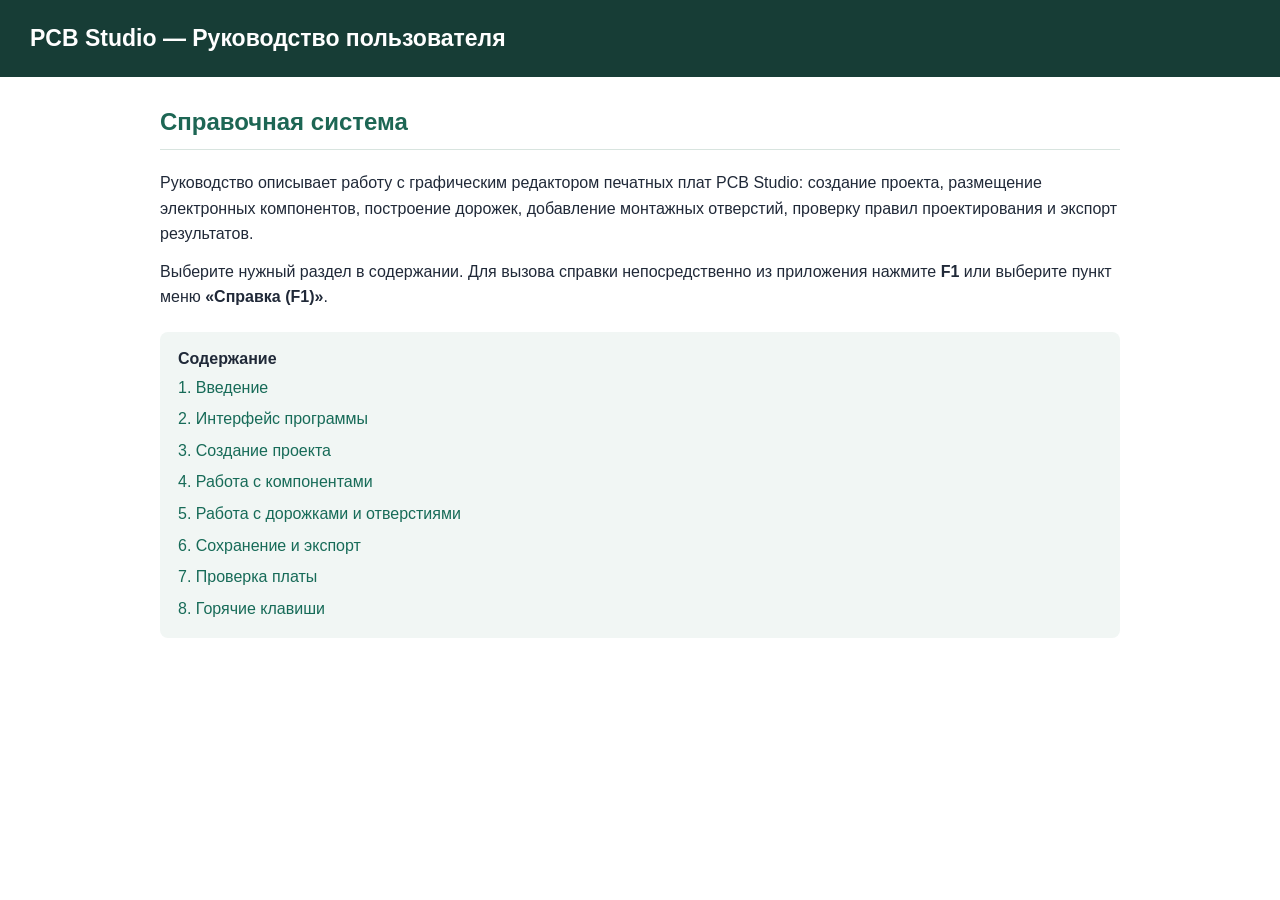
<file: WpfApp1/WpfApp1/Help/HTML/index.html>
<!doctype html><html lang="ru"><head><meta charset="utf-8"><title>PCB Studio — Руководство</title><link rel="stylesheet" href="style.css"></head><body><header><h1>PCB Studio — Руководство пользователя</h1></header><main><h2>Справочная система</h2><p>Руководство описывает работу с графическим редактором печатных плат PCB Studio: создание проекта, размещение электронных компонентов, построение дорожек, добавление монтажных отверстий, проверку правил проектирования и экспорт результатов.</p><p>Выберите нужный раздел в содержании. Для вызова справки непосредственно из приложения нажмите <b>F1</b> или выберите пункт меню <b>«Справка (F1)»</b>.</p><nav><b>Содержание</b><a href="01-intro.html">1. Введение</a><a href="02-interface.html">2. Интерфейс программы</a><a href="03-project.html">3. Создание проекта</a><a href="04-components.html">4. Работа с компонентами</a><a href="05-tracks-holes.html">5. Работа с дорожками и отверстиями</a><a href="06-save-export.html">6. Сохранение и экспорт</a><a href="07-drc.html">7. Проверка платы</a><a href="08-shortcuts.html">8. Горячие клавиши</a></nav></main></body></html>
</file>
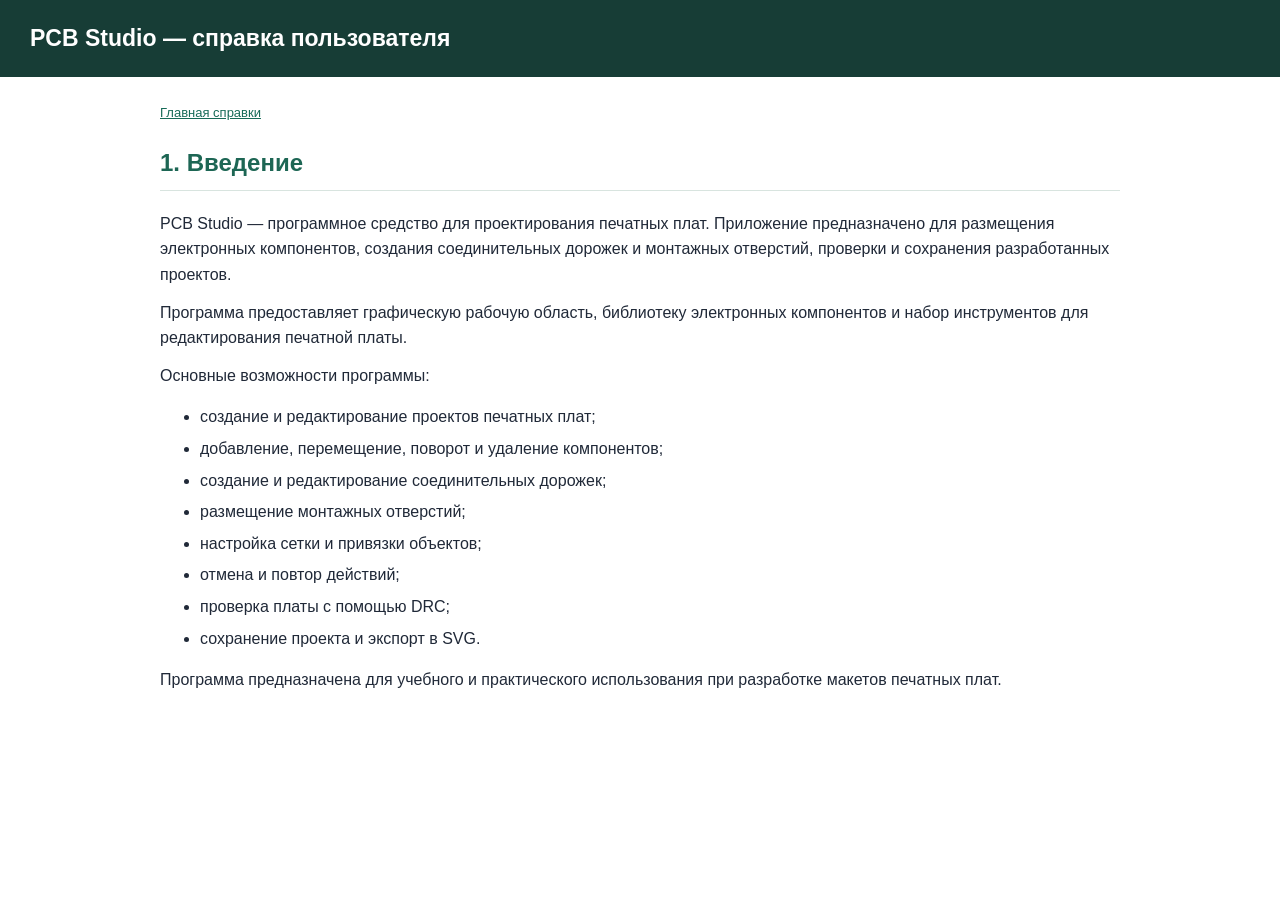
<file: WpfApp1/WpfApp1/Help/HTML/01-intro.html>
<!doctype html><html lang="ru"><head><meta charset="utf-8"><title>Введение — PCB Studio</title><link rel="stylesheet" href="style.css"></head><body><header><h1>PCB Studio — справка пользователя</h1></header><main><p class="muted"><a href="index.html">Главная справки</a></p><h2>1. Введение</h2><p>PCB Studio — программное средство для проектирования печатных плат. Приложение предназначено для размещения электронных компонентов, создания соединительных дорожек и монтажных отверстий, проверки и сохранения разработанных проектов.</p><p>Программа предоставляет графическую рабочую область, библиотеку электронных компонентов и набор инструментов для редактирования печатной платы.</p><p>Основные возможности программы:</p><ul><li>создание и редактирование проектов печатных плат;</li><li>добавление, перемещение, поворот и удаление компонентов;</li><li>создание и редактирование соединительных дорожек;</li><li>размещение монтажных отверстий;</li><li>настройка сетки и привязки объектов;</li><li>отмена и повтор действий;</li><li>проверка платы с помощью DRC;</li><li>сохранение проекта и экспорт в SVG.</li></ul><p>Программа предназначена для учебного и практического использования при разработке макетов печатных плат.</p></main></body></html>
</file>
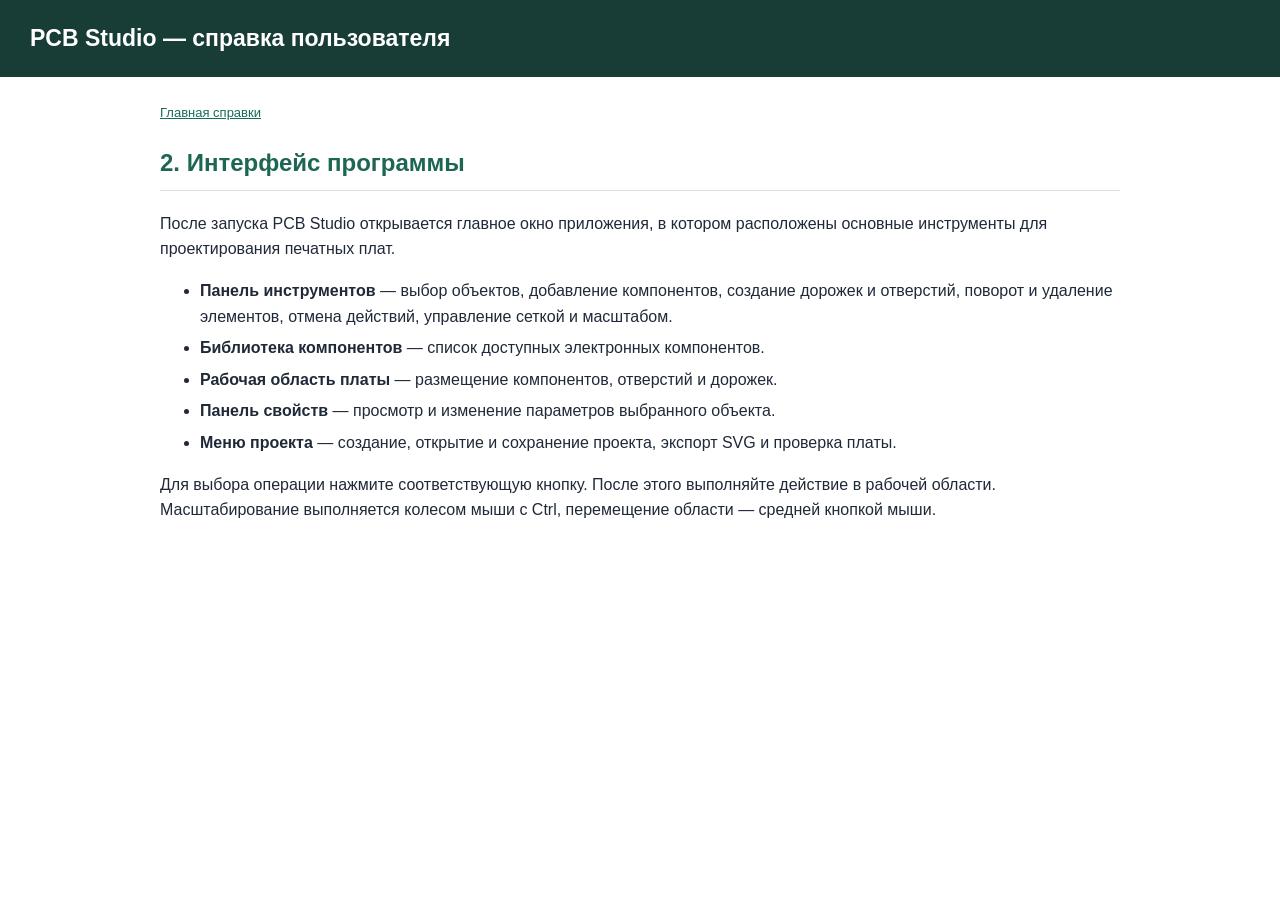
<file: WpfApp1/WpfApp1/Help/HTML/02-interface.html>
<!doctype html><html lang="ru"><head><meta charset="utf-8"><title>Интерфейс — PCB Studio</title><link rel="stylesheet" href="style.css"></head><body><header><h1>PCB Studio — справка пользователя</h1></header><main><p class="muted"><a href="index.html">Главная справки</a></p><h2>2. Интерфейс программы</h2><p>После запуска PCB Studio открывается главное окно приложения, в котором расположены основные инструменты для проектирования печатных плат.</p><ul><li><b>Панель инструментов</b> — выбор объектов, добавление компонентов, создание дорожек и отверстий, поворот и удаление элементов, отмена действий, управление сеткой и масштабом.</li><li><b>Библиотека компонентов</b> — список доступных электронных компонентов.</li><li><b>Рабочая область платы</b> — размещение компонентов, отверстий и дорожек.</li><li><b>Панель свойств</b> — просмотр и изменение параметров выбранного объекта.</li><li><b>Меню проекта</b> — создание, открытие и сохранение проекта, экспорт SVG и проверка платы.</li></ul><p>Для выбора операции нажмите соответствующую кнопку. После этого выполняйте действие в рабочей области. Масштабирование выполняется колесом мыши с Ctrl, перемещение области — средней кнопкой мыши.</p></main></body></html>
</file>
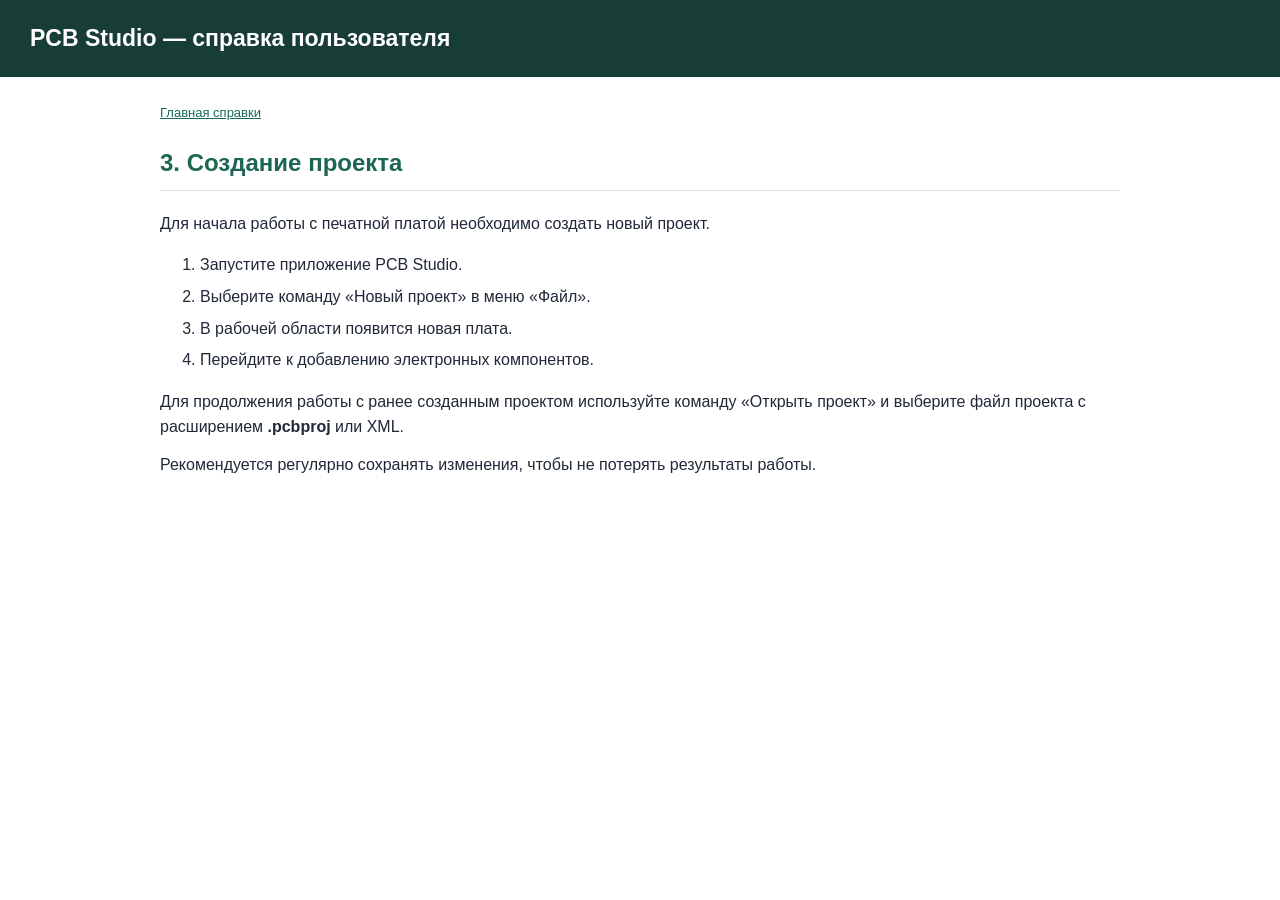
<file: WpfApp1/WpfApp1/Help/HTML/03-project.html>
<!doctype html><html lang="ru"><head><meta charset="utf-8"><title>Создание проекта — PCB Studio</title><link rel="stylesheet" href="style.css"></head><body><header><h1>PCB Studio — справка пользователя</h1></header><main><p class="muted"><a href="index.html">Главная справки</a></p><h2>3. Создание проекта</h2><p>Для начала работы с печатной платой необходимо создать новый проект.</p><ol><li>Запустите приложение PCB Studio.</li><li>Выберите команду «Новый проект» в меню «Файл».</li><li>В рабочей области появится новая плата.</li><li>Перейдите к добавлению электронных компонентов.</li></ol><p>Для продолжения работы с ранее созданным проектом используйте команду «Открыть проект» и выберите файл проекта с расширением <b>.pcbproj</b> или XML.</p><p>Рекомендуется регулярно сохранять изменения, чтобы не потерять результаты работы.</p></main></body></html>
</file>
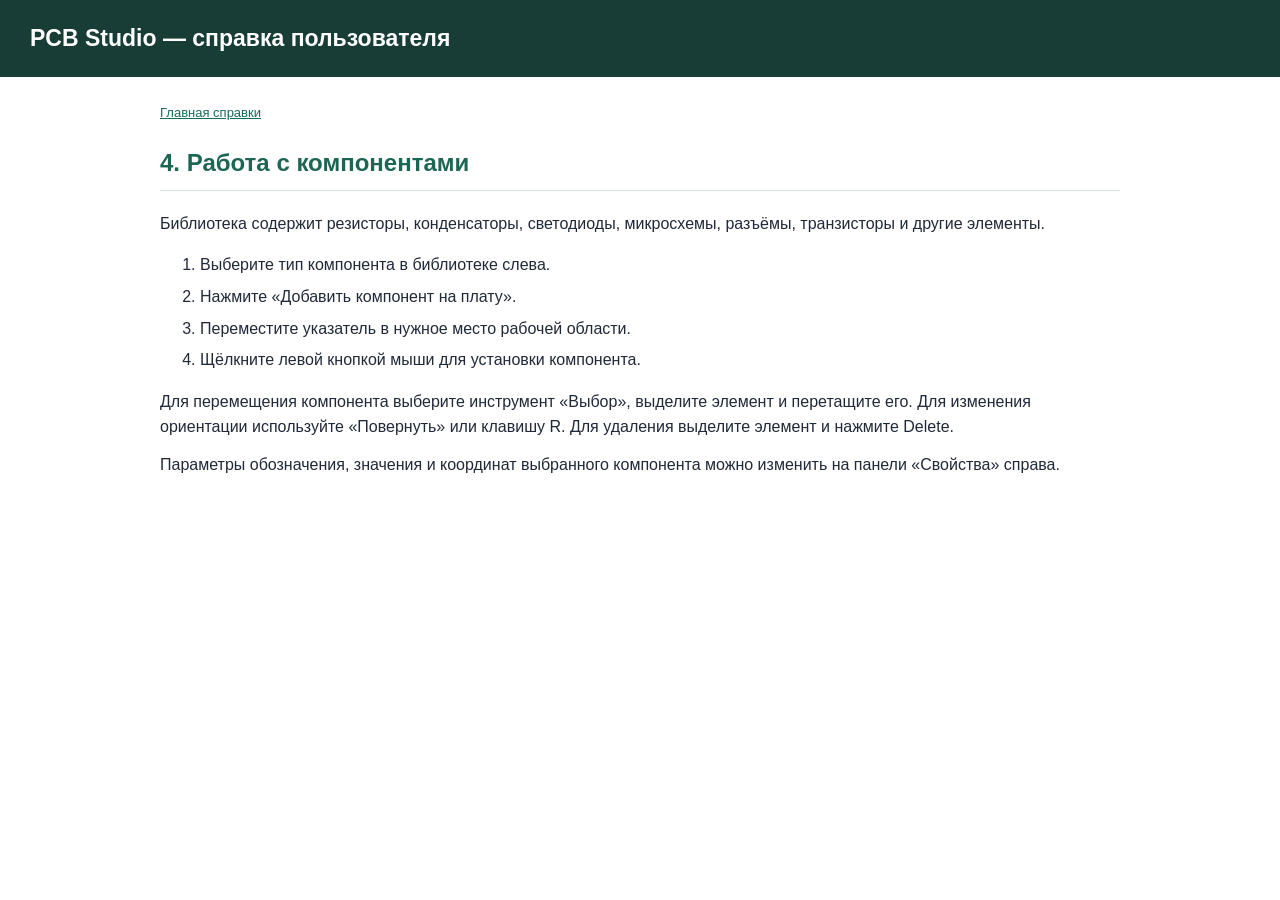
<file: WpfApp1/WpfApp1/Help/HTML/04-components.html>
<!doctype html><html lang="ru"><head><meta charset="utf-8"><title>Компоненты — PCB Studio</title><link rel="stylesheet" href="style.css"></head><body><header><h1>PCB Studio — справка пользователя</h1></header><main><p class="muted"><a href="index.html">Главная справки</a></p><h2>4. Работа с компонентами</h2><p>Библиотека содержит резисторы, конденсаторы, светодиоды, микросхемы, разъёмы, транзисторы и другие элементы.</p><ol><li>Выберите тип компонента в библиотеке слева.</li><li>Нажмите «Добавить компонент на плату».</li><li>Переместите указатель в нужное место рабочей области.</li><li>Щёлкните левой кнопкой мыши для установки компонента.</li></ol><p>Для перемещения компонента выберите инструмент «Выбор», выделите элемент и перетащите его. Для изменения ориентации используйте «Повернуть» или клавишу R. Для удаления выделите элемент и нажмите Delete.</p><p>Параметры обозначения, значения и координат выбранного компонента можно изменить на панели «Свойства» справа.</p></main></body></html>
</file>
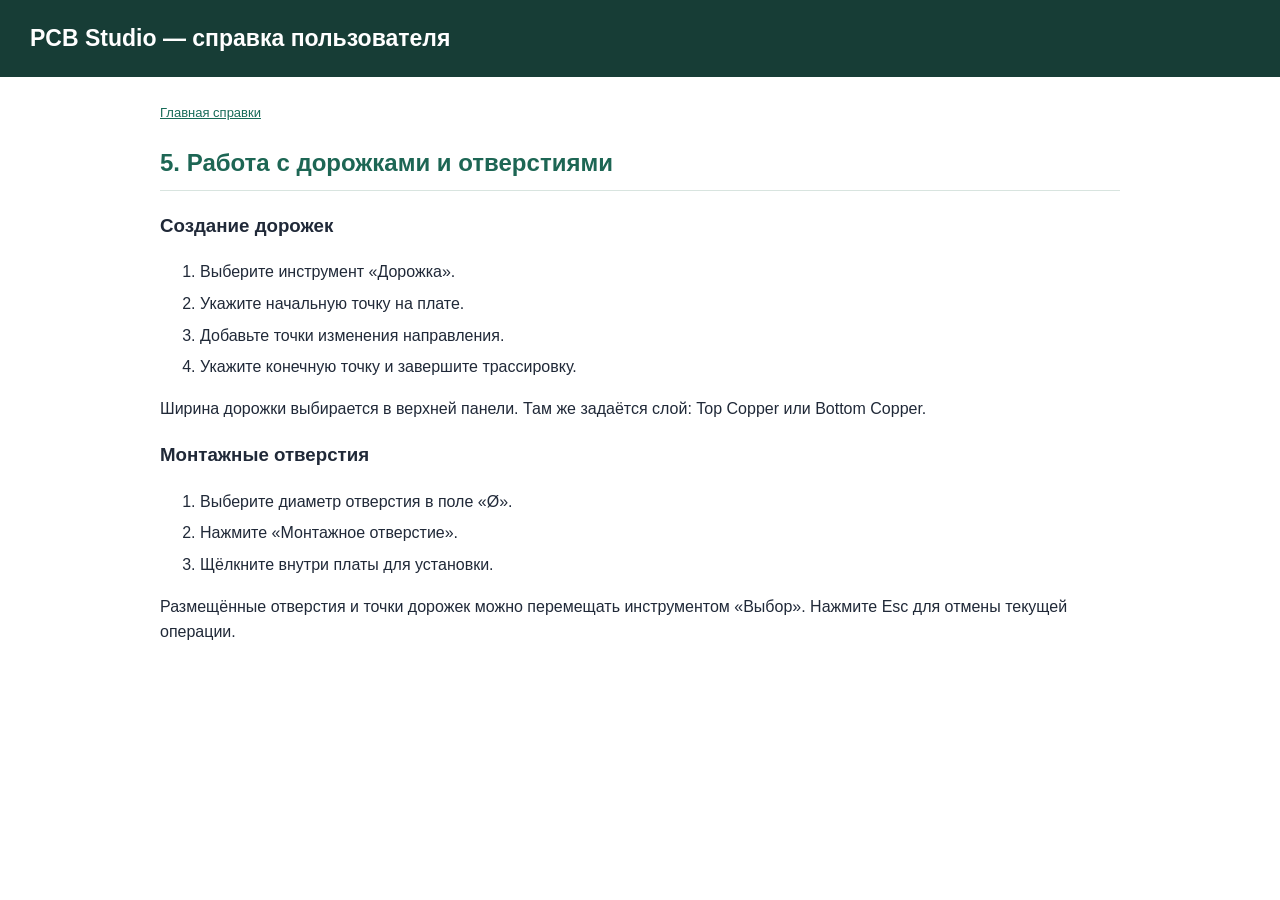
<file: WpfApp1/WpfApp1/Help/HTML/05-tracks-holes.html>
<!doctype html><html lang="ru"><head><meta charset="utf-8"><title>Дорожки и отверстия — PCB Studio</title><link rel="stylesheet" href="style.css"></head><body><header><h1>PCB Studio — справка пользователя</h1></header><main><p class="muted"><a href="index.html">Главная справки</a></p><h2>5. Работа с дорожками и отверстиями</h2><h3>Создание дорожек</h3><ol><li>Выберите инструмент «Дорожка».</li><li>Укажите начальную точку на плате.</li><li>Добавьте точки изменения направления.</li><li>Укажите конечную точку и завершите трассировку.</li></ol><p>Ширина дорожки выбирается в верхней панели. Там же задаётся слой: Top Copper или Bottom Copper.</p><h3>Монтажные отверстия</h3><ol><li>Выберите диаметр отверстия в поле «Ø».</li><li>Нажмите «Монтажное отверстие».</li><li>Щёлкните внутри платы для установки.</li></ol><p>Размещённые отверстия и точки дорожек можно перемещать инструментом «Выбор». Нажмите Esc для отмены текущей операции.</p></main></body></html>
</file>
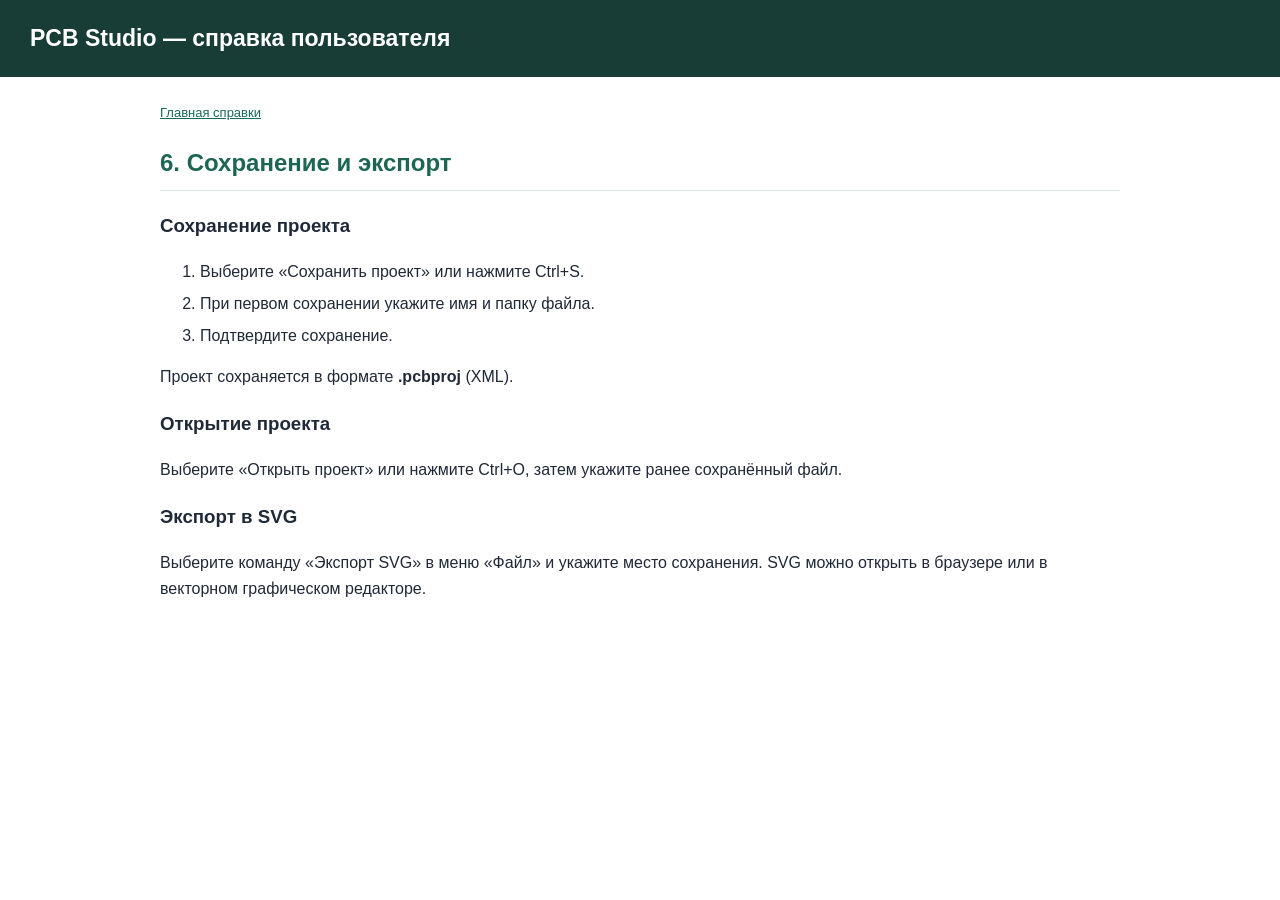
<file: WpfApp1/WpfApp1/Help/HTML/06-save-export.html>
<!doctype html><html lang="ru"><head><meta charset="utf-8"><title>Сохранение и экспорт — PCB Studio</title><link rel="stylesheet" href="style.css"></head><body><header><h1>PCB Studio — справка пользователя</h1></header><main><p class="muted"><a href="index.html">Главная справки</a></p><h2>6. Сохранение и экспорт</h2><h3>Сохранение проекта</h3><ol><li>Выберите «Сохранить проект» или нажмите Ctrl+S.</li><li>При первом сохранении укажите имя и папку файла.</li><li>Подтвердите сохранение.</li></ol><p>Проект сохраняется в формате <b>.pcbproj</b> (XML).</p><h3>Открытие проекта</h3><p>Выберите «Открыть проект» или нажмите Ctrl+O, затем укажите ранее сохранённый файл.</p><h3>Экспорт в SVG</h3><p>Выберите команду «Экспорт SVG» в меню «Файл» и укажите место сохранения. SVG можно открыть в браузере или в векторном графическом редакторе.</p></main></body></html>
</file>
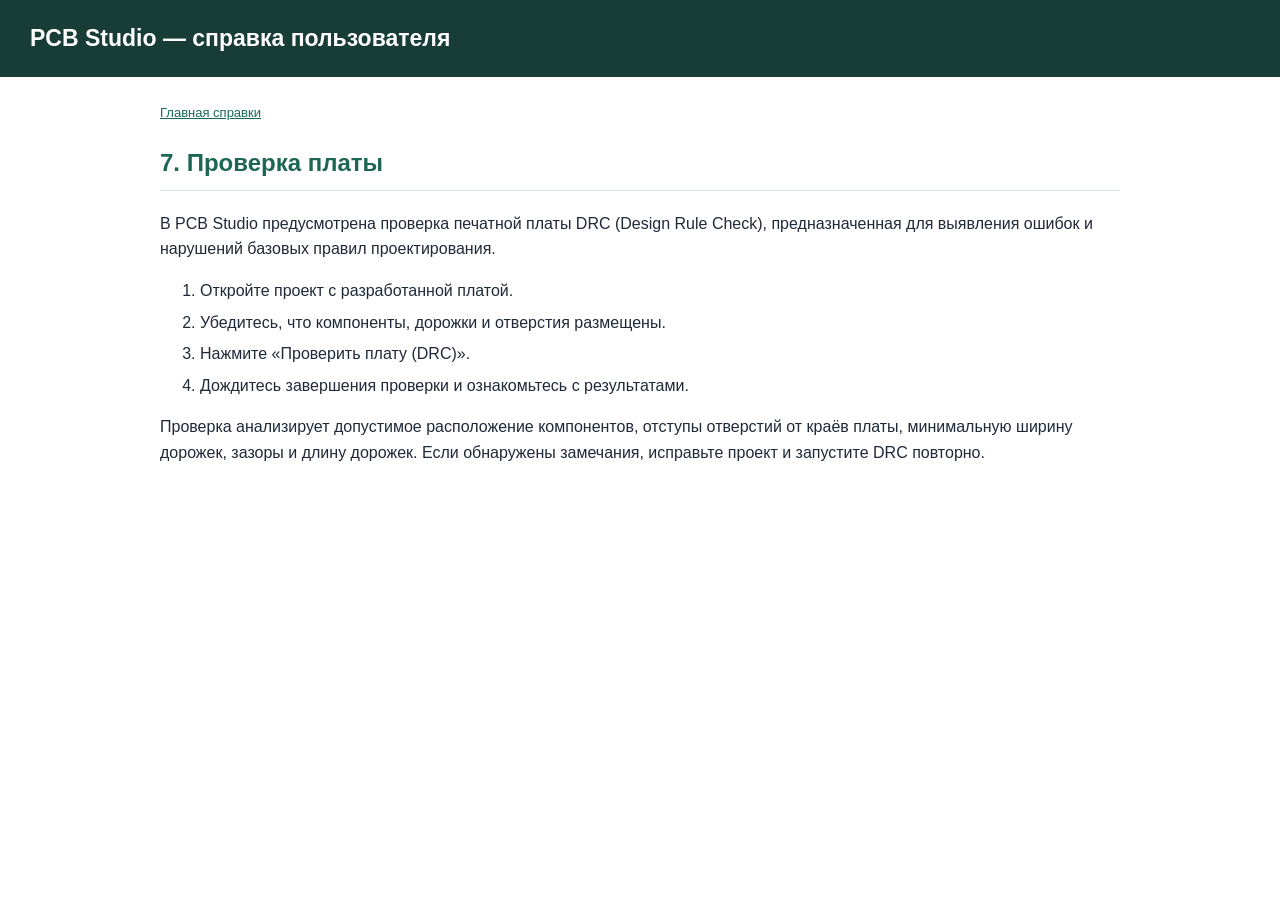
<file: WpfApp1/WpfApp1/Help/HTML/07-drc.html>
<!doctype html><html lang="ru"><head><meta charset="utf-8"><title>Проверка платы — PCB Studio</title><link rel="stylesheet" href="style.css"></head><body><header><h1>PCB Studio — справка пользователя</h1></header><main><p class="muted"><a href="index.html">Главная справки</a></p><h2>7. Проверка платы</h2><p>В PCB Studio предусмотрена проверка печатной платы DRC (Design Rule Check), предназначенная для выявления ошибок и нарушений базовых правил проектирования.</p><ol><li>Откройте проект с разработанной платой.</li><li>Убедитесь, что компоненты, дорожки и отверстия размещены.</li><li>Нажмите «Проверить плату (DRC)».</li><li>Дождитесь завершения проверки и ознакомьтесь с результатами.</li></ol><p>Проверка анализирует допустимое расположение компонентов, отступы отверстий от краёв платы, минимальную ширину дорожек, зазоры и длину дорожек. Если обнаружены замечания, исправьте проект и запустите DRC повторно.</p></main></body></html>
</file>
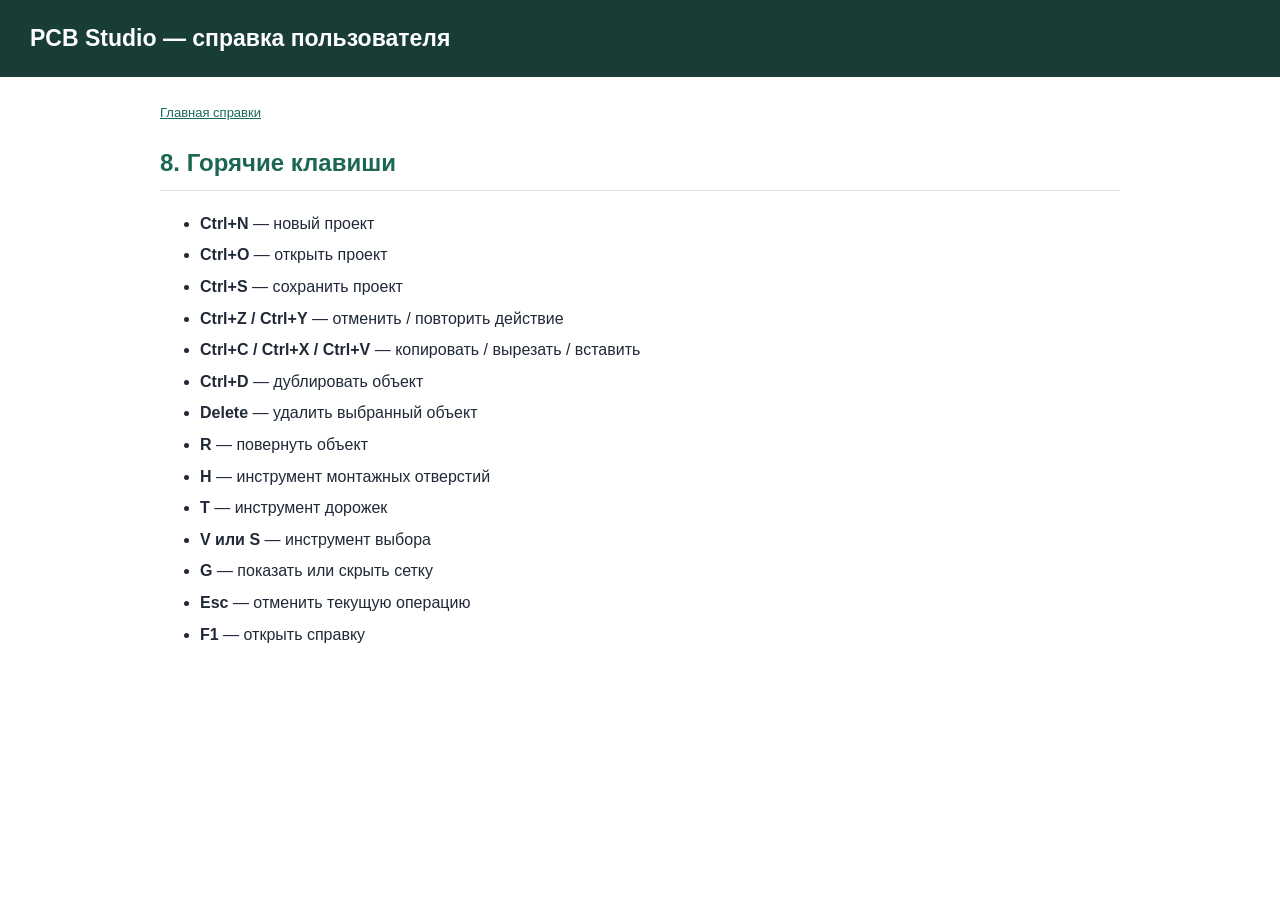
<file: WpfApp1/WpfApp1/Help/HTML/08-shortcuts.html>
<!doctype html><html lang="ru"><head><meta charset="utf-8"><title>Горячие клавиши — PCB Studio</title><link rel="stylesheet" href="style.css"></head><body><header><h1>PCB Studio — справка пользователя</h1></header><main><p class="muted"><a href="index.html">Главная справки</a></p><h2>8. Горячие клавиши</h2><ul><li><b>Ctrl+N</b> — новый проект</li><li><b>Ctrl+O</b> — открыть проект</li><li><b>Ctrl+S</b> — сохранить проект</li><li><b>Ctrl+Z / Ctrl+Y</b> — отменить / повторить действие</li><li><b>Ctrl+C / Ctrl+X / Ctrl+V</b> — копировать / вырезать / вставить</li><li><b>Ctrl+D</b> — дублировать объект</li><li><b>Delete</b> — удалить выбранный объект</li><li><b>R</b> — повернуть объект</li><li><b>H</b> — инструмент монтажных отверстий</li><li><b>T</b> — инструмент дорожек</li><li><b>V или S</b> — инструмент выбора</li><li><b>G</b> — показать или скрыть сетку</li><li><b>Esc</b> — отменить текущую операцию</li><li><b>F1</b> — открыть справку</li></ul></main></body></html>
</file>
<file: WpfApp1/WpfApp1/Help/HTML/style.css>
body{font-family:Segoe UI,Arial,sans-serif;line-height:1.6;color:#202938;background:#fff;margin:0}header{background:#173d36;color:#fff;padding:20px 30px}header h1{margin:0;font-size:23px}main{max-width:960px;margin:26px auto;padding:0 28px 60px}h2{color:#1d6654;border-bottom:1px solid #d8e4df;padding-bottom:8px}p{margin:12px 0}a{color:#176b58}nav{background:#f1f6f4;padding:14px 18px;border-radius:8px;margin:22px 0}nav a{display:block;padding:3px 0;text-decoration:none}.muted{color:#64748b;font-size:13px}li{margin:6px 0}
</file>
